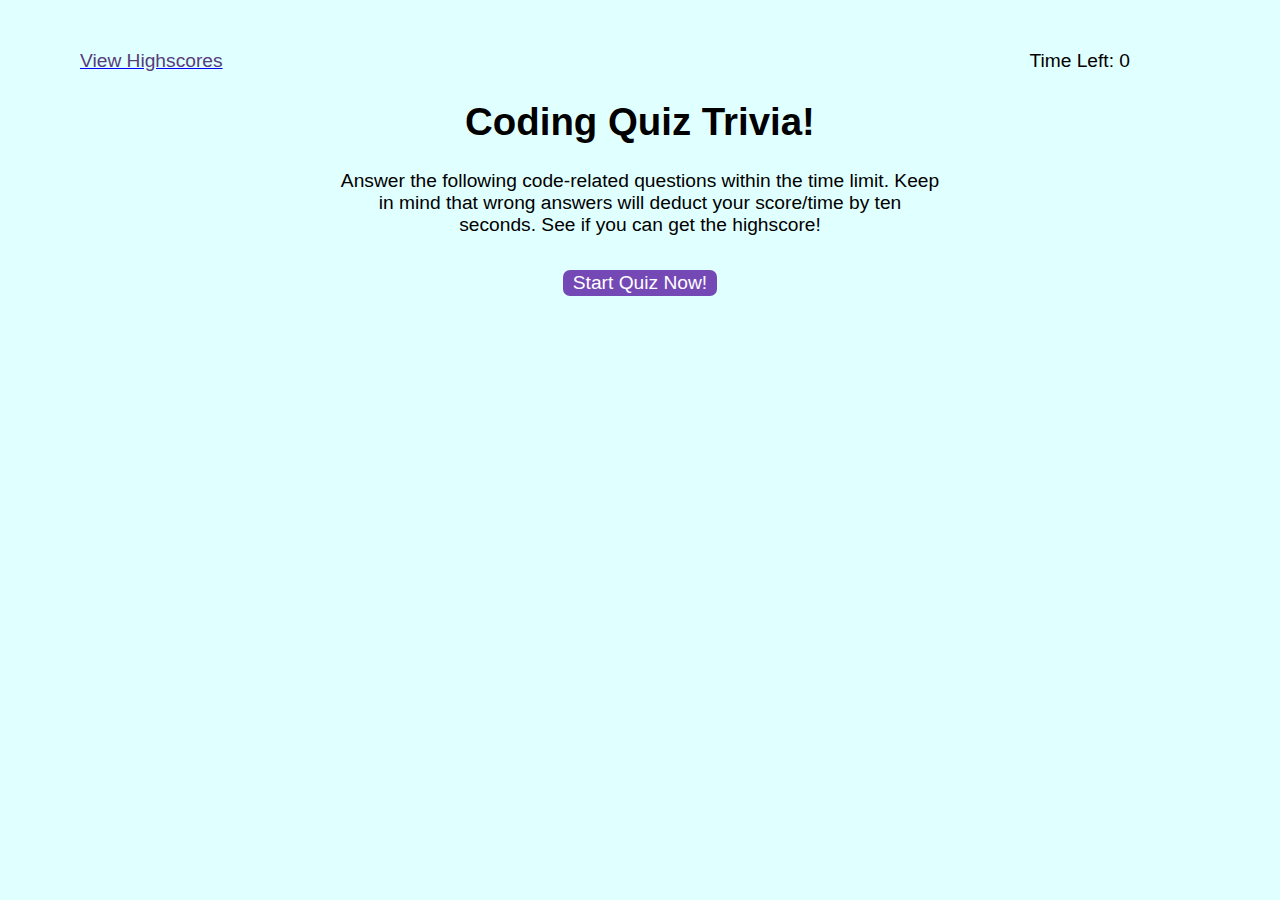
<file: index.html>
<!DOCTYPE html>
<html lang="en">

<head>
    <meta charset="UTF-8" />
    <meta name="viewport" content="width=device-width, initial-scale=1.0" />
    <meta http-equiv="X-UA-Compatible" content="ie=edge" />
    <title>Ryan's Coding Quiz</title>
    <link rel="stylesheet" href="./assets/css/styles.css" />
</head>

<body>
    <div class="scores"><a href="highscores.html">View Highscores</a></div>
    <div class="timer">Time Left: <span id="time">0</span></div>
    <div class="wrapper">
        <div id="start-screen" class="start">
            <h1>Coding Quiz Trivia! </h1>
            <p>
                Answer the following code-related questions within the time
                limit. Keep in mind that wrong answers will deduct your
                score/time by ten seconds. See if you can get the highscore!
            </p>
            <button id="start">Start Quiz Now!</button>
        </div>

        <div id="questions" class="hide">
            <h2 id="question-title"></h2>
            <div id="choices" class="choices"></div>
        </div>

        <div id="end-screen" class="hide">
            <h2>All Done!</h2>
            <p>Your final score is <span id="final-score"></span>.</p>
            <p>
                Enter Name: <input type="text" id="initials" max="8" />
                <button id="submit">Submit</button>
            </p>
        </div>
        <div id="feedback" class="feedback hide"></div>
    </div>

    <script src="./assets/js/questions.js"></script>
    <script src="./assets/js/logic.js"></script>
</body>

</html>
</file>
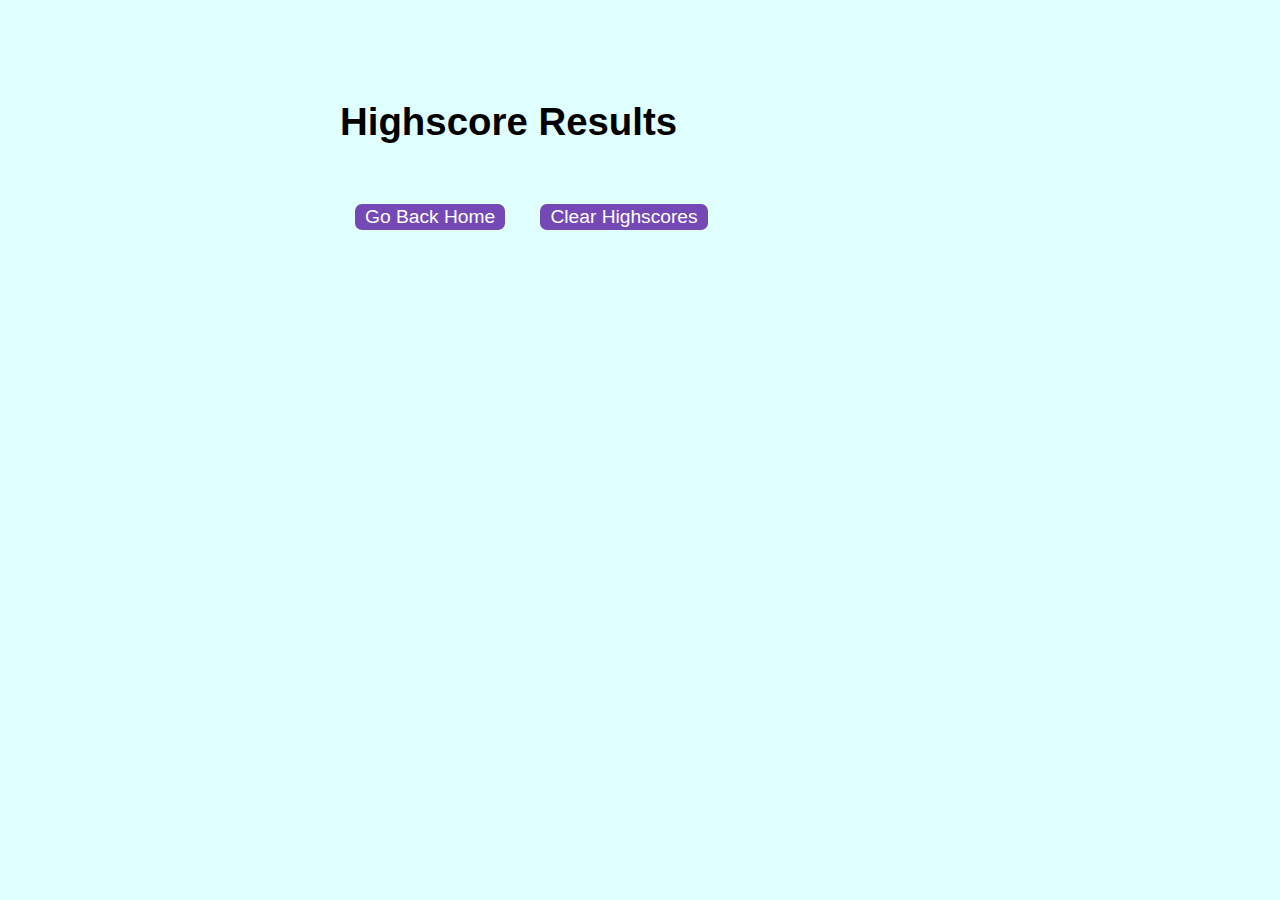
<file: highscores.html>
<!DOCTYPE html>
<html lang="en">

<head>
    <meta charset="UTF-8" />
    <meta name="viewport" content="width=device-width, initial-scale=1.0" />
    <meta http-equiv="X-UA-Compatible" content="ie=edge" />
    <title>Highscores Results</title>
    <link rel="stylesheet" href="./assets/css/styles.css" />
</head>

<body>
    <div class="wrapper">
        <h1>Highscore Results</h1>
        <ol id="highscores"></ol>
        <a href="index.html"><button>Go Back Home</button></a>
        <button id="clear">Clear Highscores</button>
    </div>
    <script src="./assets/js/scores.js"></script>
</body>

</html>
</file>
<file: assets/css/styles.css>
body {
  font-family: Arial;
  font-size: 120%;
  background-color: lightcyan;
}

a {
  color: #563d7c;
  text-decoration: blue underline;
  transition: color 0.2s;
}

a:hover {
  color: #8c75af;
}

button {
  display: inline-block;
  margin: 15px;
  cursor: pointer;
  font-size: 100%;
  background-color: #7449b6;
  border-radius: 7px;
  padding: 2px 10px;
  color: white;
  border: 0;
  transition: background-color 0.1s;
}

button:hover {
  background-color: #8570a5;
}

.choices button {
  display: block;
}

input[type="text"] {
  font-size: 122%;
}

ol {
  padding-left: 0px;
  max-height: 400px;
  overflow: auto;
}

li {
  padding: 9px;
  list-style: decimal inside none;
}

li:nth-child(odd) {
  background-color: #e4e1e7;
}

.wrapper {
  margin: 100px auto 0 auto;
  max-width: 600px;
}

.hide {
  display: none;
}

.start {
  text-align: center;
}

.scores {
  position: absolute;
  top: 50px;
  left: 80px;
}

.feedback {
  font-style: Bold;
  font-size: 135%;
  margin-top: 40px;
  padding-top: 30px;
  color: rgb(126, 24, 24);
  border-top: 3px solid rgb(219, 213, 213);
}

.timer {
  position: absolute;
  top: 50px;
  right: 150px;
}
</file>
